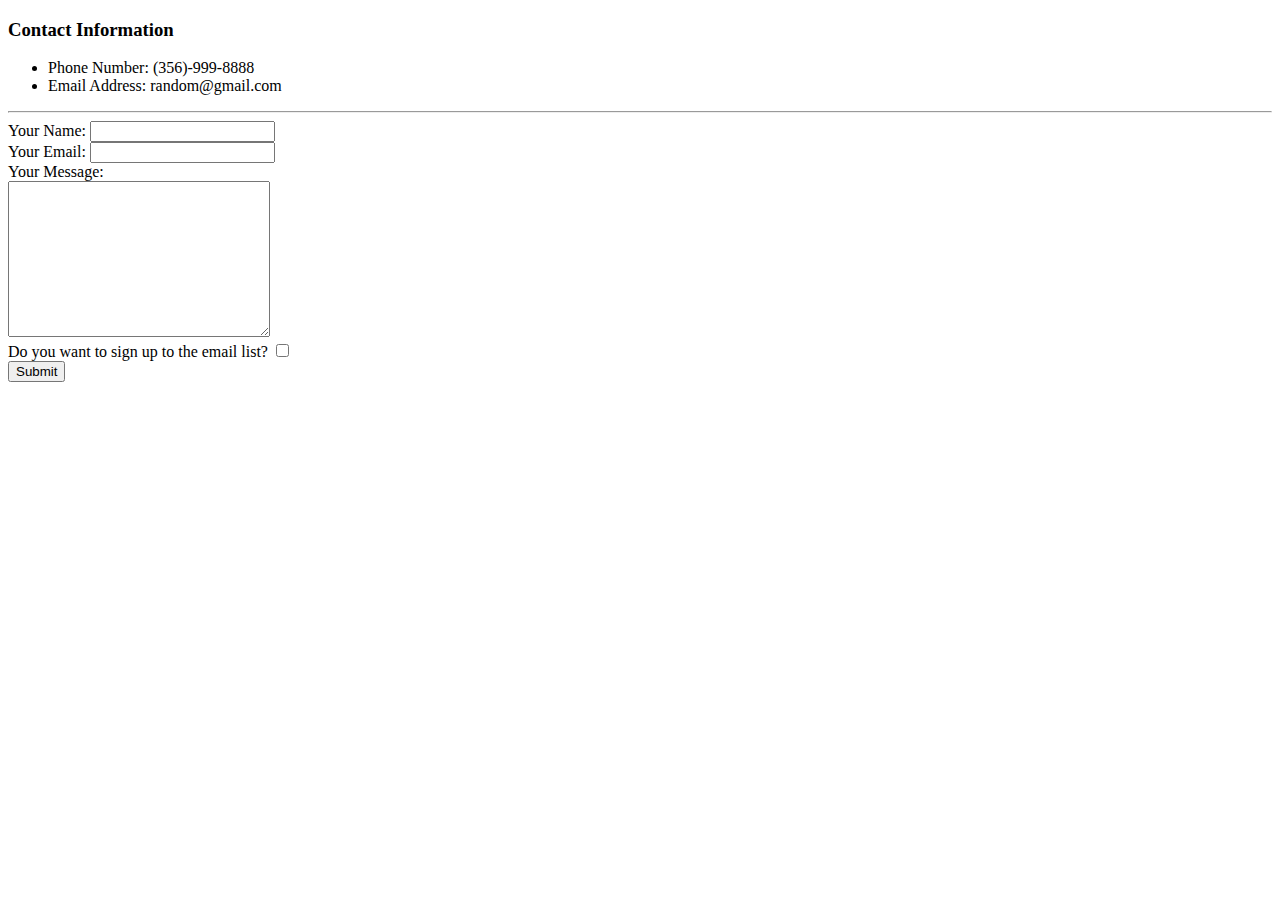
<file: contact_info.html>
<!DOCTYPE html>
<html lang="en" dir="ltr">

<head>
  <meta charset="utf-8">
  <title>Contact Information</title>
</head>

<body>
  <h3>Contact Information</h3>
  <ul>
    <li>Phone Number: (356)-999-8888</li>
    <li>Email Address: random@gmail.com</li>
  </ul>
  <hr>
  <form class="" action="mailto:rodrjgom@gmail.com" method="post" enctype="text/plain">
    <label>Your Name:</label>
    <input type="text" name="yourName" value=""><br>
    <label>Your Email:</label>
    <input type="email" name="yourEmail" value=""><br>
    <label>Your Message:</label><br>
    <textarea name="name" rows="10" cols="30"></textarea><br>
    <label>Do you want to sign up to the email list?</label>
    <input type="checkbox" name="" value=""><br>

    <input type="submit" name="">
  </form>
</body>

</html>
</file>
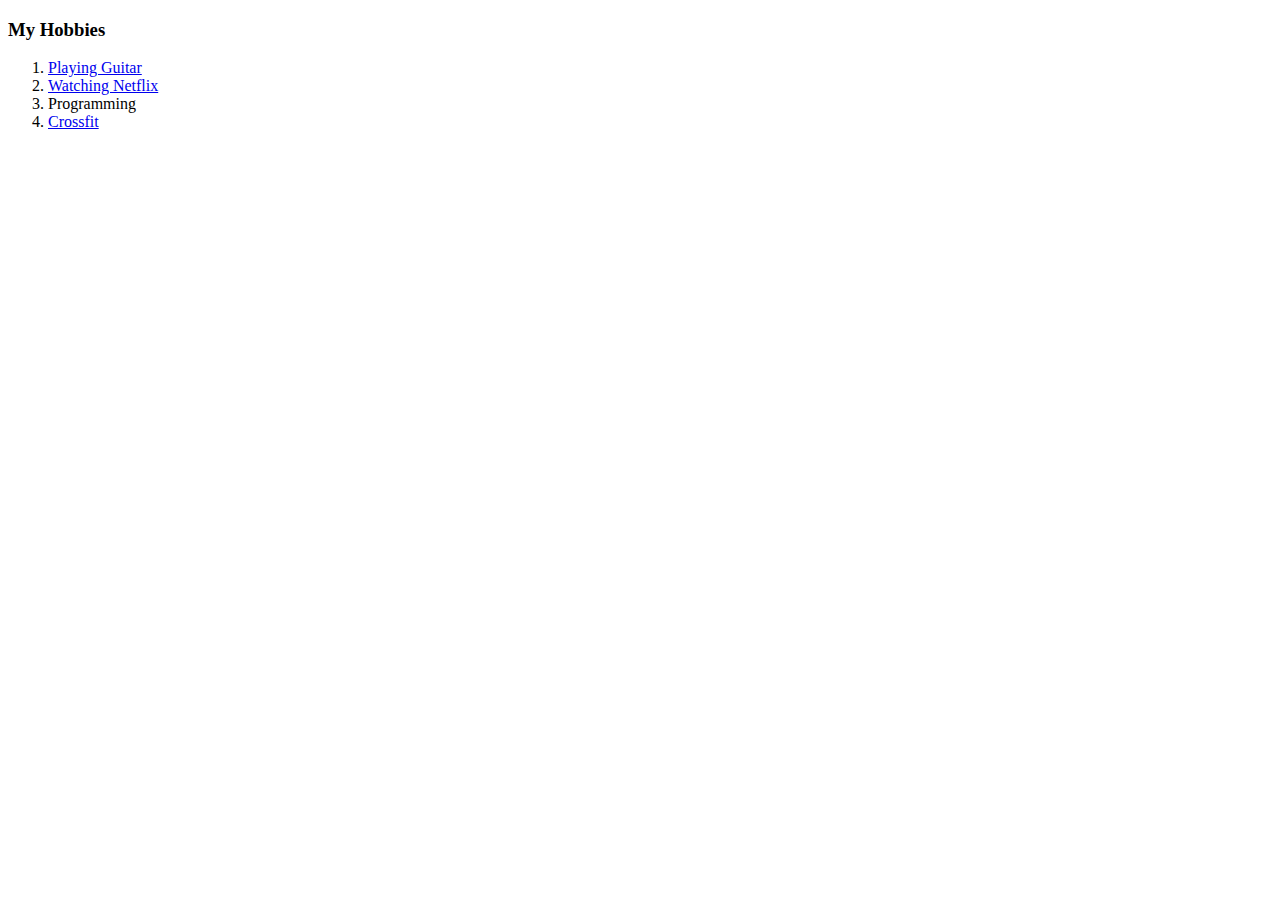
<file: hobbies.html>
<!DOCTYPE html>
<html lang="en" dir="ltr">

<head>
  <meta charset="utf-8">
  <title>My Hobbies</title>
</head>

<body>
  <h3>My Hobbies</h3>
  <ol>
    <li><a href="https://soundcloud.com/thevalleyllc/emo-triplets?si=8d1095226554426eb87012e56378cc79&utm_source=clipboard&utm_medium=text&utm_campaign=social_sharing" target="_blank">Playing Guitar</a></li>
    <li><a href="https://top10.netflix.com/tv" target="_blank">Watching Netflix</a></li>
    <li>Programming</li>
    <li><a href="https://www.google.com/imgres?imgurl=https%3A%2F%2Fwww.crossfit.com%2Fwp-content%2Fuploads%2F2022%2F07%2F26131121%2F6-highintensity-1536x1024.jpg&imgrefurl=https%3A%2F%2Fwww.crossfit.com%2Fwhat-is-crossfit&tbnid=wl8LAdvJe89oWM&vet=12ahUKEwi-qpHn8cz7AhVawCkDHbQ5D-UQMygFegUIARDqAQ..i&docid=HYMfohc3tFugTM&w=1536&h=1024&q=crossfit&ved=2ahUKEwi-qpHn8cz7AhVawCkDHbQ5D-UQMygFegUIARDqAQ" target="_blank">Crossfit</a></li>
  </ol>
</body>

</html>
</file>
